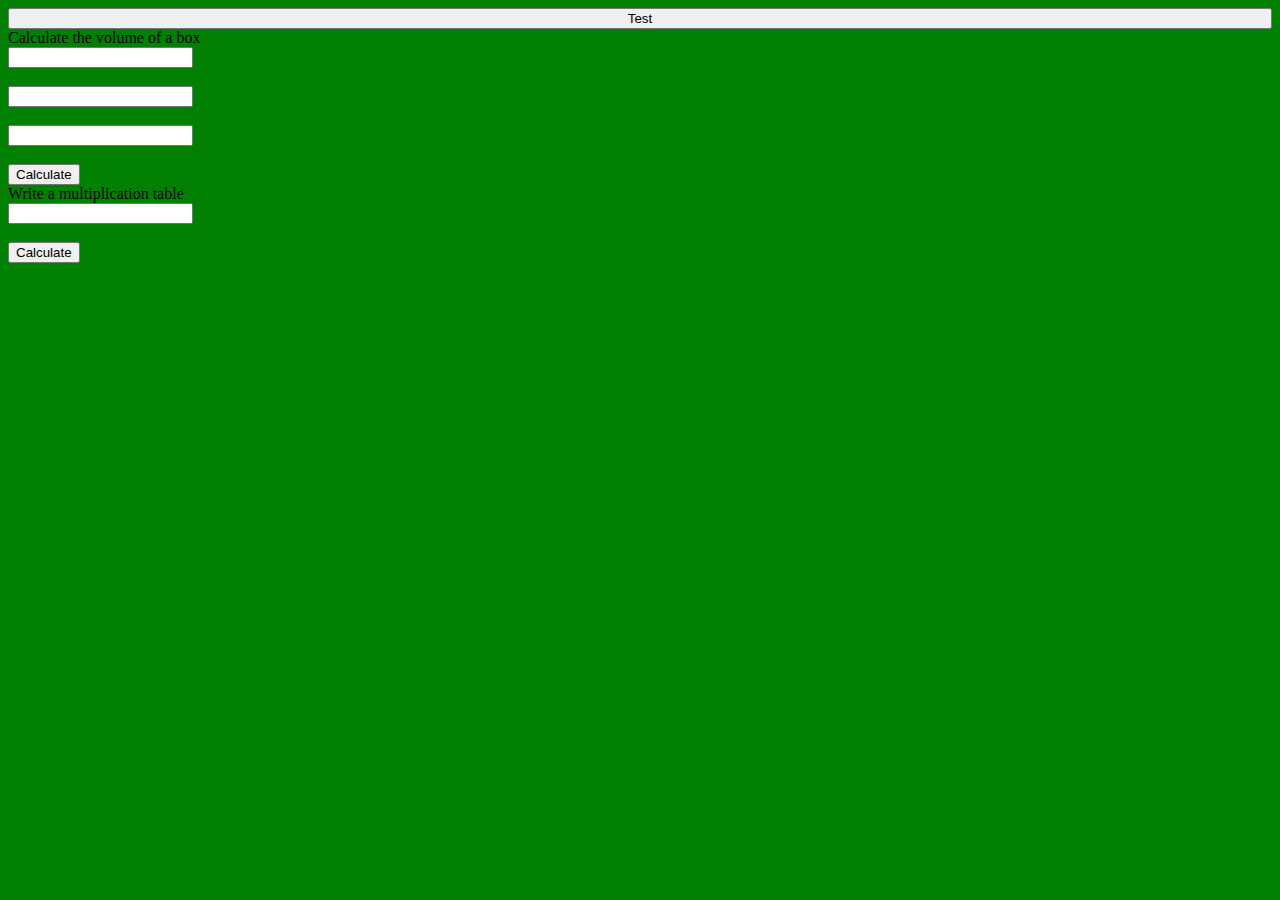
<file: opgave3.htm>
<!DOCTYPE html>
<html>
     <head>
	     <script type="text/javascript" src="Exercise.js"></script>
		 <link rel = "stylesheet" type = "text/css" href = "formaten.css"> 
		 <meta name="viewpoint" content="width=device-width, initial-scale=1">


     </head>

     <body>
	     <div id="newContent"> </div>
		 <button id = "button1" onclick ="insertText()"> Test </button>
		 
	    Calculate the volume of a box <br>
		 <input type="text" id="widthBox"  /> <br><br>
		 <input type="text" id="lenghtBox" /> <br><br>
		 <input type="text" id="heightBox" /> <br><br>
		 <button onclick= "calculate()"> Calculate </button>
		 <div id = "result"></div>
		 
		 
		 
		 
		Write a multiplication table <br>
		 <input type="text" id="factor"  /> <br><br>
		 <button onclick= "multiplication()"> Calculate </button>
		 <div id = "mult-tb"></div>
	 
	 
	 </body>
</file>
<file: formaten.css>
body {
	background-color: green; 
}

#content {
	width: 80%;
	margin: auto; 
}

#text{
	background-color: blue;
}
#list{
	background-color: red;
}

#button1{
	width: 100%;
}
</file>
